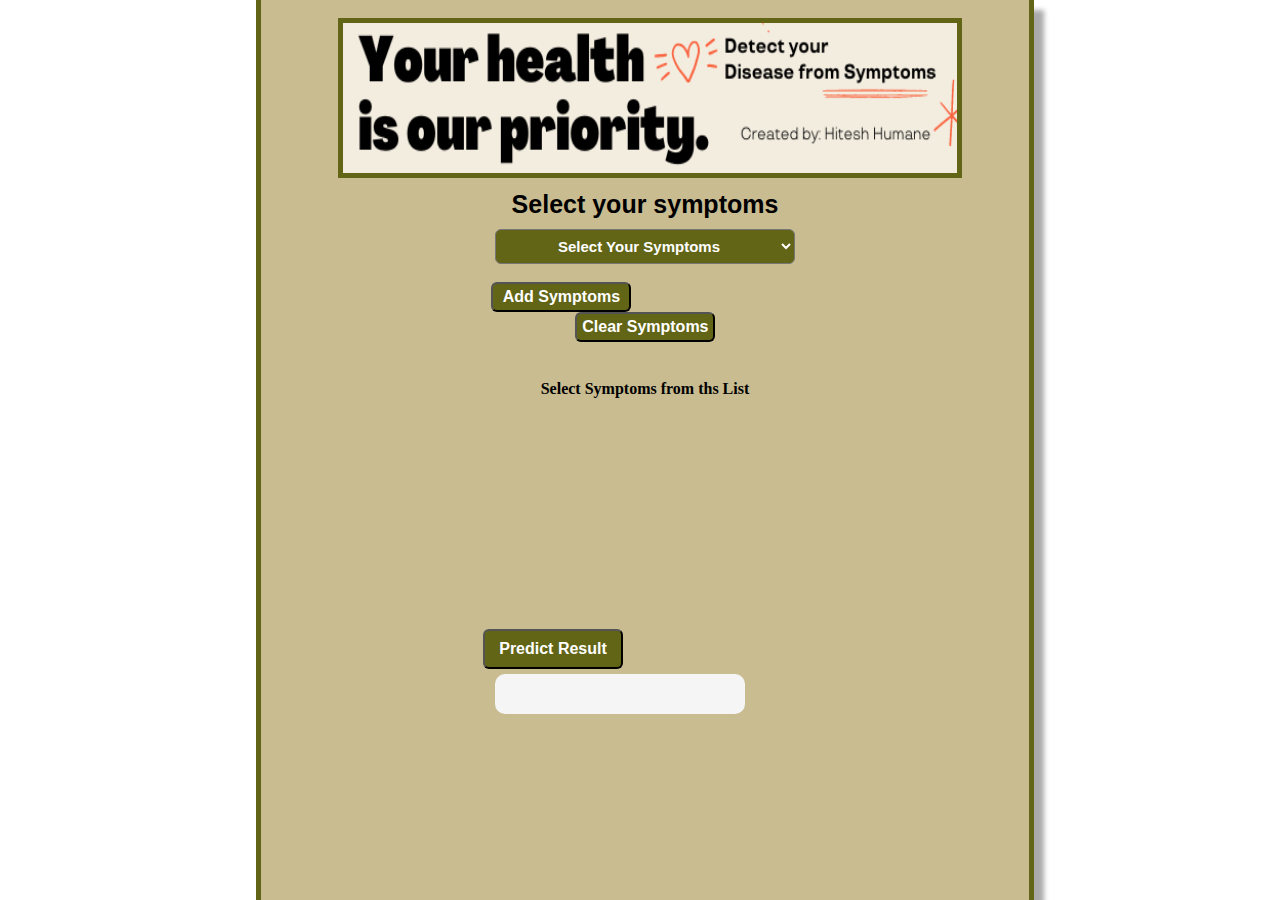
<file: Disease Prediction System/index.html>
<!DOCTYPE html>
<html lang="en">
<head>
    <meta charset="UTF-8">
    <meta http-equiv="X-UA-Compatible" content="IE=edge">
    <meta name="viewport" content="width=device-width, initial-scale=1.0">
    <link rel="stylesheet" href="index.css">
    <script src="index.js"></script>
    <title>Diseases Prediction</title>
</head>
<body>

    <div class="mainSection">
        <br>
        <div>
            <img src="images/banner.png" alt="Diseases prediction system" class="banner">  
        </div>
        
        <div class="dropDownHeading">
            <p class="dropDownTitle">Select your symptoms</p>
        </div>

        <div class="dropDown">
            <select id="selectSymptoms"></select>
            <script>
                let allOptions = '<option selected disabled hidden>Select Your Symptoms</option>';
                for (let symtom_name of all_symptoms.slice().sort())
                {
                    allOptions += '<option value="' + symtom_name + '">' + symtom_name + '</option>'
                }
                document.getElementById('selectSymptoms').innerHTML = allOptions;
            </script>
        </div>

        <div class="addClearDiv">
            <button class="addClearButton" onclick="createSymptomsArray()">Add Symptoms</button>
            <button class="addClearButton" id = "clearButton" onclick="clearSelectedSymptoms()">Clear Symptoms</button>
        </div>
        <div class="warning", id="warning">
        </div>

        <div class="symptomsCount" id = "symptomsCount"></div>
        <script>
            symptomCount();
        </script>

        <div class="allSymptom">
            <table id="symptomTable">
            </table>
        </div>

        <div class='submitSection'>
            <button class="submitButton" onclick="getDiseaseDetails()">Predict Result</button>
            <div class='resultBox' id="result"></div>
        </div>

    </div>
    
</body>
</html>
</file>
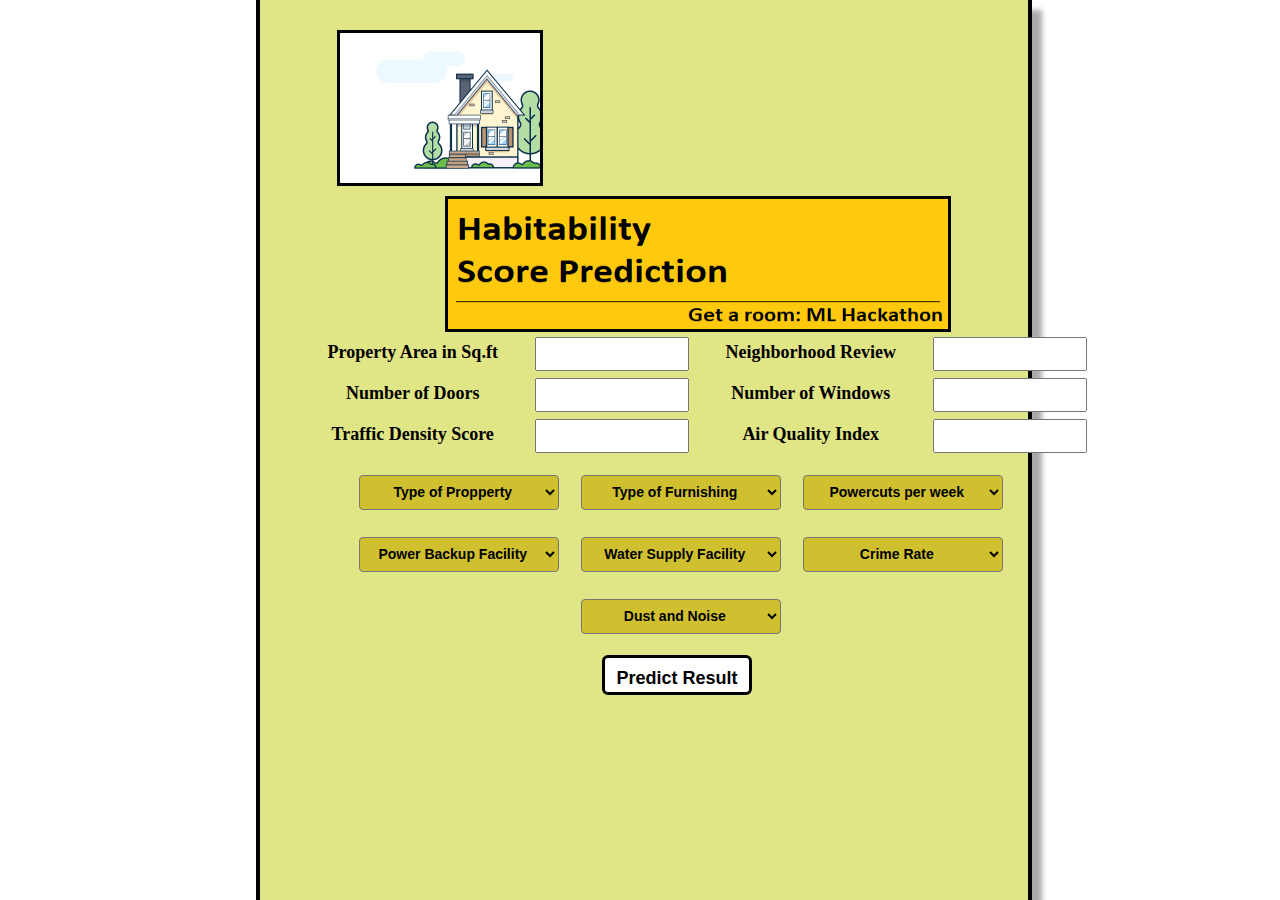
<file: Property Habitibility Score Prediction/index.html>
<!DOCTYPE html>
<html lang="en">
<head>
    <meta charset="UTF-8">
    <meta http-equiv="X-UA-Compatible" content="IE=edge">
    <meta name="viewport" content="width=device-width, initial-scale=1.0">
    <link rel="stylesheet" href="index.css">
    <script src="index.js"></script>
    <title>Habitability Score</title>
</head>
<body>
    <div class="mainSection">
        <div class="header">
            <image src="images/header.gif" alt="logo" class="logo">
            <image src="images/banner1.png" alt="header" class="banner">
        </div>
        <div class="resultBox" id="result"></div>
        <div class="notification" id="notification"></div>
        <div class="tableInput">
            <table>
                <tr>
                    <td><div class="label">Property Area in Sq.ft</div></td>
                    <td><input type="text" class="inputSection" id="propertyArea"></td>
                    <td><div class="label">Neighborhood Review</div></td>
                    <td><input type="text" class="inputSection" id="neighborhoodReview"></td>
                </tr>
                <tr>
                    <td><div class="label">Number of Doors</div></td>
                    <td><input type="text" class="inputSection" id="numberOfDoors"></td>
                    <td><div class="label">Number of Windows</div></td>
                    <td><input type="text" class="inputSection" id="numberOfWindows"></td>
                </tr>
                <tr>
                    <td><div class="label">Traffic Density Score</div></td>
                    <td><input type="text" class="inputSection" id="trafficDensityScore"></td>
                    <td><div class="label">Air Quality Index</div></td>
                    <td><input type="text" class="inputSection" id="airQualityIndex"></td>
                </tr>
            </table>
        </div>
        <div class="tableSection">
            <table>
                <tr>
                    <td class="tableElement">
                        <select id="typeOfproperty" class="dropdown">
                            <option selected disabled hidden value="null">Type of Propperty</option>
                            <option value="Apartment">Apartment</option>
                            <option value="Bungalow">Bungalow</option>
                            <option value="Container Home">Container Home</option>
                            <option value="Duplex">Duplex</option>
                            <option value="Single-family home">Single Family Home</option>
                            <option value="#R%$G&867">Other</option>
                        </select>
                    </td>
                    <td class="tableElement">
                        <select id="furnishing" class="dropdown">
                            <option selected disabled hidden value="null">Type of Furnishing</option>
                            <option value="0">Unfurnished</option>
                            <option value="1">Semi-furnished</option>
                            <option value="2">Furnished</option>
                        </select>
                    </td>
                    <td class="tableElement">
                        <select id="frequencyOfPowercuts" class="dropdown">
                            <option selected disabled hidden value="null">Powercuts per week</option>
                            <option value="0.0">0</option>
                            <option value="1.0">1</option>
                            <option value="2.0">2</option>
                            <option value="3.0">More than 2</option>
                        </select>
                    </td>
                </tr>
                <tr>
                    <td class="tableElement">
                        <select id="powerBackup" class="dropdown">
                            <option selected disabled hidden value="null">Power Backup Facility</option>
                            <option value="0">No</option>
                            <option value="1">Yes</option>|
                        </select>
                    </td>
                    <td class="tableElement">
                        <select id="waterSupply" class="dropdown">
                            <option selected disabled hidden value="null">Water Supply Facility</option>
                            <option value="All time">All Time</option>
                            <option value="Once in a day - Morning">Once in a day-Morning</option>
                            <option value="Once in a day - Evening">Once in a day-Evening</option>
                            <option value="Once in two days">Once in a two days</option>
                            <option value="NOT MENTIONED">No regular supply</option>|
                        </select>
                    </td>
                    <td class="tableElement">
                        <select id="crimeRate" class="dropdown">
                            <option selected disabled hidden value="null">Crime Rate</option>
                            <option value="0">Well below average</option>
                            <option value="1">Slightly below arerage</option>
                            <option value="2">Slightly above average</option>
                            <option value="3">Well above average</option>
                        </select>
                    </td>
                </tr>
                <tr>
                    <td class="tableElement"></td>
                    <td class="tableElement">
                        <select id="dustAndNoise" class="dropdown" >
                            <option selected disabled hidden value="null">Dust and Noise</option>
                            <option value="0">Low</option>
                            <option value="1">Medium</option>
                            <option value="2">High</option>
                        </select>
                    </td>
                    <td class="tableElement"></td>
                </tr>
            </table>
        </div>
        <div class="submitSection">
            <button class="submitButton" onclick="getHabitabilityScore()">Predict Result</button>
        </div>
    </div>
</body>
</html>
</file>
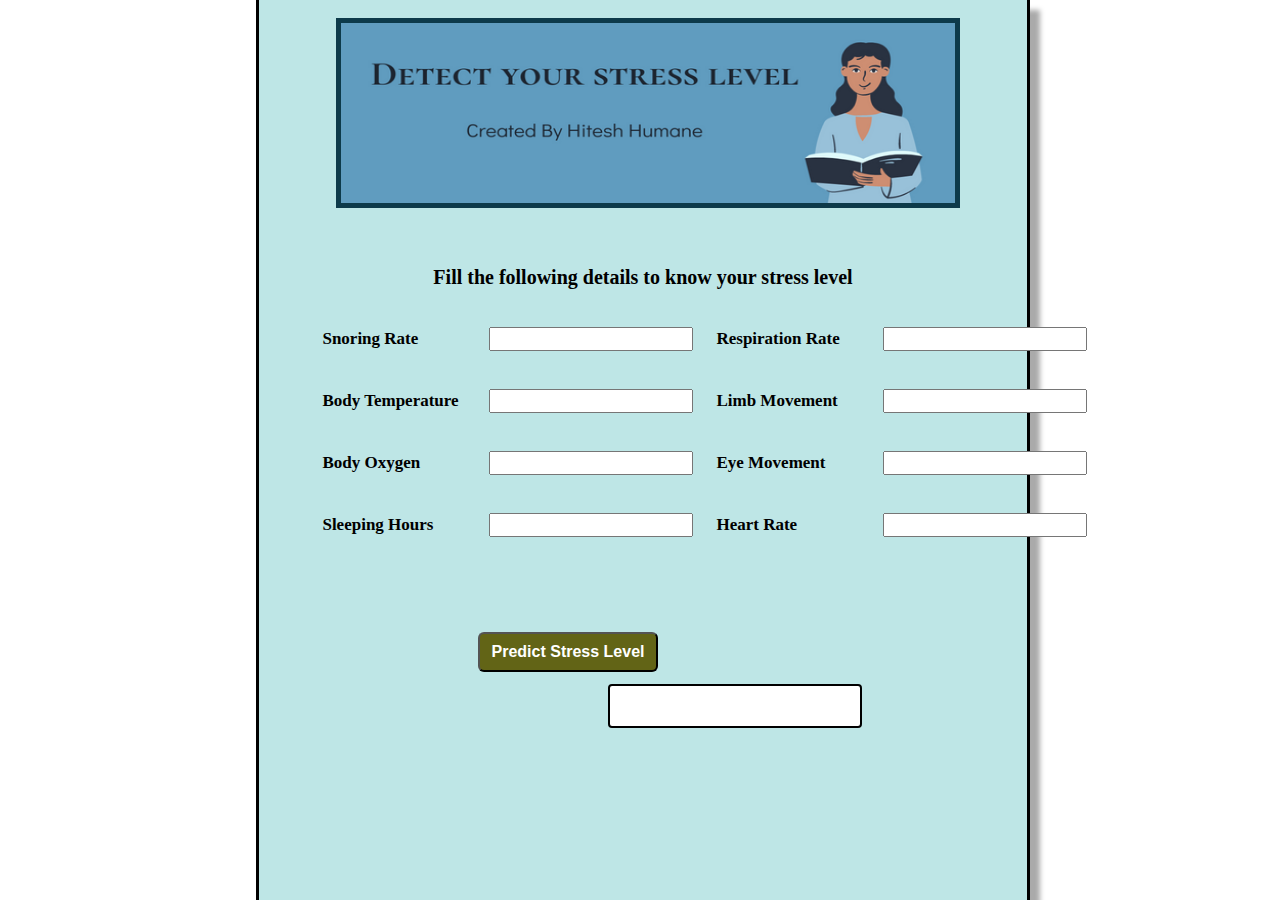
<file: Stress Detection System/index.html>
<!DOCTYPE html>
<html lang="en">
<head>
    <meta charset="UTF-8">
    <meta http-equiv="X-UA-Compatible" content="IE=edge">
    <meta name="viewport" content="width=device-width, initial-scale=1.0">
    <link rel="stylesheet" href="index.css">
    <script src="index.js"></script>
    <title>Stress Detection</title>
</head>
<body>
    <div class="mainSection">
        <br>
        <div>
            <img src="images/banner.png" alt="Diseases prediction system" class="banner">  
        </div>

        <div class="heading">Fill the following details to know your stress level</div>

        <div class="tableSection">
            <table>
                <tr>
                    <td><div class="tableName">Snoring Rate</div></td>
                    <td><div class="TableValue"><input type="text" class="inputSection" id="sr"></div></td>
                    <td><div class="tableName">Respiration Rate</div></td>
                    <td><div class="TableValue"><input type="text" class="inputSection" id="rr"></div></td>
                </tr>
                <tr>
                    <td><div class="tableName">Body Temperature</div></td>
                    <td><div class="TableValue"><input type="text" class="inputSection" id="bt"></div></td>
                    <td><div class="tableName">Limb Movement</div></td>
                    <td><div class="TableValue"><input type="text" class="inputSection" id="lm"></div></td>
                </tr>
                <tr>
                    <td><div class="tableName">Body Oxygen</div></td>
                    <td><div class="TableValue"><input type="text" class="inputSection" id="bo"></div></td>
                    <td><div class="tableName">Eye Movement</div></td>
                    <td><div class="TableValue"><input type="text" class="inputSection" id="em"></div></td>
                </tr>
                <tr>
                    <td><div class="tableName">Sleeping Hours</div></td>
                    <td><div class="TableValue"><input type="text" class="inputSection" id="sh"></div></td>
                    <td><div class="tableName">Heart Rate</div></td>
                    <td><div class="TableValue"><input type="text" class="inputSection" id="hr"></div></td>
                </tr>
            </table>

        </div>

        <div class="notification" id="notification">

        </div>

        <div class="resultSection">
            <div class="submitButtonSection">
                <button class="submitButton" onclick="getPredicion()">Predict Stress Level</button>
            </div>
            <div class="resultBox" id="result">

            </div>
        </div>
    </div>
    
</body>
</html>
</file>
<file: Disease Prediction System/index.css>
* {
    margin: 0;
    padding: 0;
}
.mainSection {
    height: 100vh;
    width: 60%;
    margin-left:20% ;
    margin-right:20% ;
    background-color: rgb(201, 188, 144);
    padding: 0ch;
    border-left: 5px solid rgb(98, 100, 22);
    border-right: 5px solid rgb(98, 100, 22);
    box-shadow: 10px 10px 5px #aaaaaa;
}

.banner{
    align-items: center;
    border: 5px solid rgb(98, 100, 22);
    margin-left: 10%;
    margin-right: auto;
    width: 80%;
    height: 150px;
}

.dropDownHeading{
    text-align: center;
    margin-top: 1%;
    margin-left: 10%;
    margin-right: 10%;
}

.dropDownTitle {
    font-family: Arial, Helvetica, sans-serif;
    font-size: 25px;
    font-weight: bold;
}

.dropDown{
    padding: 0;
    margin-top: 10px;
    margin-left: 30%;
    margin-right: 30%;
    display: flex;
    align-items: center;
    justify-content: center;
    height: 35px;
    border-radius: 6px solid black;
}
#selectSymptoms {
    background-color: rgb(98, 100, 22);
    height: 35px;
    width: 300px;
    font-weight: bold;
    margin: 3px;
    font-size: 15px;
    border-radius: 6px;
    text-align: center;
    color: white;
}
option {
    font-size: 15px;
    color: rgb(0, 0, 0);
    background-color: rgb(238, 231, 225);
   
}
.addClearDiv{
    margin-top: 18px;
    height: 30px;
    margin-left: 30%;
    margin-right: 30%;
}
.addClearButton{
    background-color: rgb(98, 100, 22);
    color: white;
    cursor: pointer;
    text-align: center;
    text-decoration: none;
    display: inline-block;
    font-size: 16px;
    font-weight: bold;
    height: 30px;
    width: 140px;
    border-radius: 6px;
}
#clearButton{
    margin-left: 84px;
}
.warning{
    margin-top: 12px;
    height: 20px;
    text-align: center;
    color: red;
    font-weight: 14px;
}
.crossButton{
    height: 25px;
    width: 25px;
    display: inline-block;
}

.symptomsCount{
    margin-top: 30px;
    margin-left: 25%;
    margin-right: 25%;
    height: 30px;
    text-align: center;
    line-height: 30px;
    font-size: 16px;
    font-weight: bold;
}

.allSymptom{
    height: 200px;
    margin-left: 8%;
    margin-right: 8%;
}

.tableElement{
    height: 35px;
    width: 240px;
    background-color: white;
    margin-left: 5px;
    margin-right: 5px;
    border-radius: 12px;
    border: 2px solid black;
}

.tableValue{
    height: 30px;
    width: 200px;
    margin-top: 3px;
    margin-left: 5px;
    float: left;
    text-align: center;
    font-size: 16px;
    line-height: 30px;
}

.tableButton{
    float: right;
    margin-right: 3px;
    margin-top: 2px;
    width: 25px;
    height: 25px;
    background-color: white;
}

.crossButton{
    padding: 0px;
    margin: 0px;
    border: none;

}
.buttonIcon{
    width: 25px;
    height: 25px;
    margin-top: 3px;
    cursor: pointer
}

.submitSection {
    margin-top: 20px;
    margin-left: 25%;
    margin-right: 20%;
    height: 50px;
  }
  
.resultBox, .submitButton {
    display: inline-block;
    vertical-align: middle;
    height: 40px;
    margin-top: 5px;
}

.submitButton{
    background-color: rgb(98, 100, 22);
    color: white;
    cursor: pointer;
    text-align: center;
    text-decoration: none;
    display: inline-block;
    font-size: 16px;
    font-weight: bold;
    height: 40px;
    width: 140px;
    border-radius: 6px;
    margin-left: 30px;
}

.resultBox{
    background-color: whitesmoke;
    height: 40px;
    width: 250px;
    line-height: 40px;
    margin-left: 10%;
    border-radius: 10px;
    font-weight: bolder;
    color: red;
    font-size: 18px;
    text-align: center;
}
</file>
<file: Property Habitibility Score Prediction/index.css>
* {
    margin: 0;
    padding: 0;
}

.mainSection{
    margin-left: 20%;
    width: 60%;
    background-color: rgb(224, 229, 133);
    height: 100vh;
    border-left: 4px solid black;
    border-right: 4px solid black;
    box-shadow: 10px 10px 5px #aaaaaa;
}

.header{
    float: left;
    width: 80%;
    height: 180px;
    margin-left: 10%;
    margin-top: 30px;
}

.logo{
    width: 200px;
    height: 150px;
    float: left;
    border: 3px solid black;
}

.banner{
    float: right;
    width: 500px;
    height: 130px;
    margin-top: 10px;
    border: 3px solid black;
}

.resultBox{
    float: left;
    height: 60px;
    margin-left: 20%;
    width: 60%;
}

.result{
    background-color: white;
    width: 300px;
    height: 50px;
    line-height: 50px;
    padding-left: 10px;
    font-size: 18px;
    font-weight: bold;
    text-align: center;
    border: 3px solid black;
    border-radius: 6px;
    margin-left: 130px;
}

.notification{
    height: 30px;
    line-height: 30px;
    margin-left: 25%;
    margin-top: 10px;
    width: 50%;
    text-align: center;
    color: red;
    float: left;
    font-size: 16px;
    font-weight: bold;
}

.tableInput{
    width: 86%;
    height: 100px;
    margin-top: 20px;
    margin-left: 4%;
    float: left;
}

.tableSection{
    width: 80%;
    height: 190px;
    margin-top: 30px;
    margin-left: 10%;
    float: left;
}

.tableElement{
    width: 250px;
    height: 60px;
}

.label{
    margin-left: 20px;
    font-size: 18px;
    height: 30px;
    width: 200px;
    line-height: 30px;
    font-weight: bold;
    text-align: center;
}

.inputSection{
    width: 150px;
    height: 30px;
    margin-left: 20px;
    margin-top: 5px;
}

.dropdown{
    width: 200px;
    margin-left: 20px;
    height: 35px;
    font-size: 14px;
    font-weight: bold;
    background-color: rgb(208, 192, 48);
    border-radius: 4px;
    text-align: center;
}

option{
    background-color: white;
}

.submitSection{
    float: left;
    width: 50%;
    height: 50px;
    margin-left: 25%;
}

.submitButton{
    width: 150px;
    height: 40px;
    margin-top: 5px;
    margin-left: 150px;
    background-color: rgb(255, 255, 255);
    border: 3px solid black;
    border-radius: 6px;
    cursor: pointer;
    line-height: 40px;
    font-size: 18px;
    font-weight: bold;
}
</file>
<file: Stress Detection System/index.css>
* {
    margin: 0;
    padding: 0;
}

.mainSection{
    margin-left: 20%;
    width: 60%;
    background-color: rgb(190, 230, 230);
    height: 100vh;
    border-left: 3px solid black;
    border-right: 3px solid black;
    box-shadow: 10px 10px 5px #aaaaaa;
}

.banner{
    align-items: center;
    border: 5px solid rgb(13, 58, 74);
    margin-left: 10%;
    margin-right: auto;
    width: 80%;
    height: 180px;
}

.heading{
    text-align: center;
    color: black;
    font-size: 20px;
    height: 30px;
    line-height: 30px;
    font-weight: bold;
    margin-top: 50px;
}

.tableSection{
    width: 86%;
    height: 260px;
    margin-left: 8%;
    margin-top: 10px;
}
.tableName{
    width: 160px;
    height: 50px;
    text-align: left;
    font-size: 17px;
    font-weight: bold;
    line-height: 50px;
    margin-top: 10px;
}
.TableValue{
    width: 230px;
    height: 50px;
    margin-top: 10px;
}
.inputSection{
    height: 20px;
    width: 200px;
    margin-top: 13px;
    margin-left: 5px;
}

.notification{
    text-align: center;
    font-size: bold;
    font-weight: 16px;
    line-height: 30px;
    height: 30px;
    color: red;
}

.resultSection{
    width: 60%;
    height: 60px;
    margin-left: 25%;
    margin-top: 30px;
}

.submitButtonSection{
    width: 150px;
    height: 44px;
    margin-top: 8px;
    margin-left: 25px;
    float: left;
}

.submitButton{
    background-color: rgb(98, 100, 22);
    color: white;
    cursor: pointer;
    text-align: center;
    display: inline-block;
    font-size: 16px;
    font-weight: bold;
    height: 40px;
    width: 180px;
    border-radius: 6px;
    margin: 2px;
}

.resultBox{
    float: right;
    background-color: white;
    width: 250px;
    height: 40px;
    margin-top: 10px;
    margin-right: 50px;
    color: red;
    font-weight: bold;
    font-size: 18px;
    line-height: 40px;
    text-align: center;
    border-radius: 4px;
    border: 2px solid black;
}
</file>
